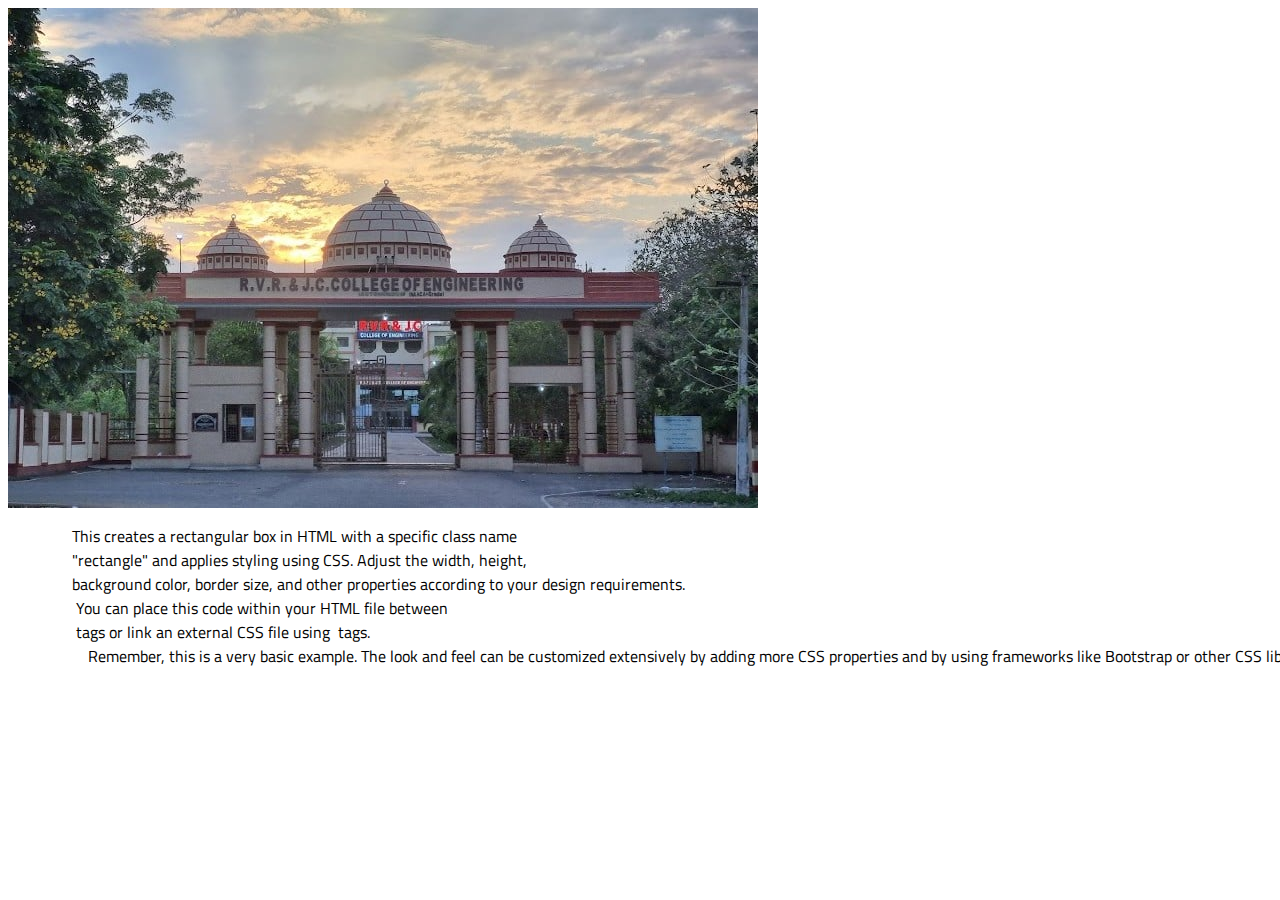
<file: templete.html>
<html>
    <head>
        <title>rvr tery </title>
        <style>
       @font-face {
        font-family: 'TW_RVR';
        src: url(fonts/TitilliumWeb/TitilliumWeb-Regular.ttf);
}
body{
    font-family: 'TW_RVR';
    color: black;
}
        </style>
    </head>
    <body>
        <div>
            <img src="./images/rvr2.jpg" alt="template images">
        </div>
        <div class="rectangle">
            <pre class="temp" style="font-family: 'TW_RVR';">
                This creates a rectangular box in HTML with a specific class name 
                "rectangle" and applies styling using CSS. Adjust the width, height, 
                background color, border size, and other properties according to your design requirements.
                 You can place this code within your HTML file between 
                 tags or link an external CSS file using <link> tags.
                    Remember, this is a very basic example. The look and feel can be customized extensively by adding more CSS properties and by using frameworks like Bootstrap or other CSS libraries to make the design responsive and visually appealing.
            </pre>
          </div>
          
    </body>
</html>
</file>
